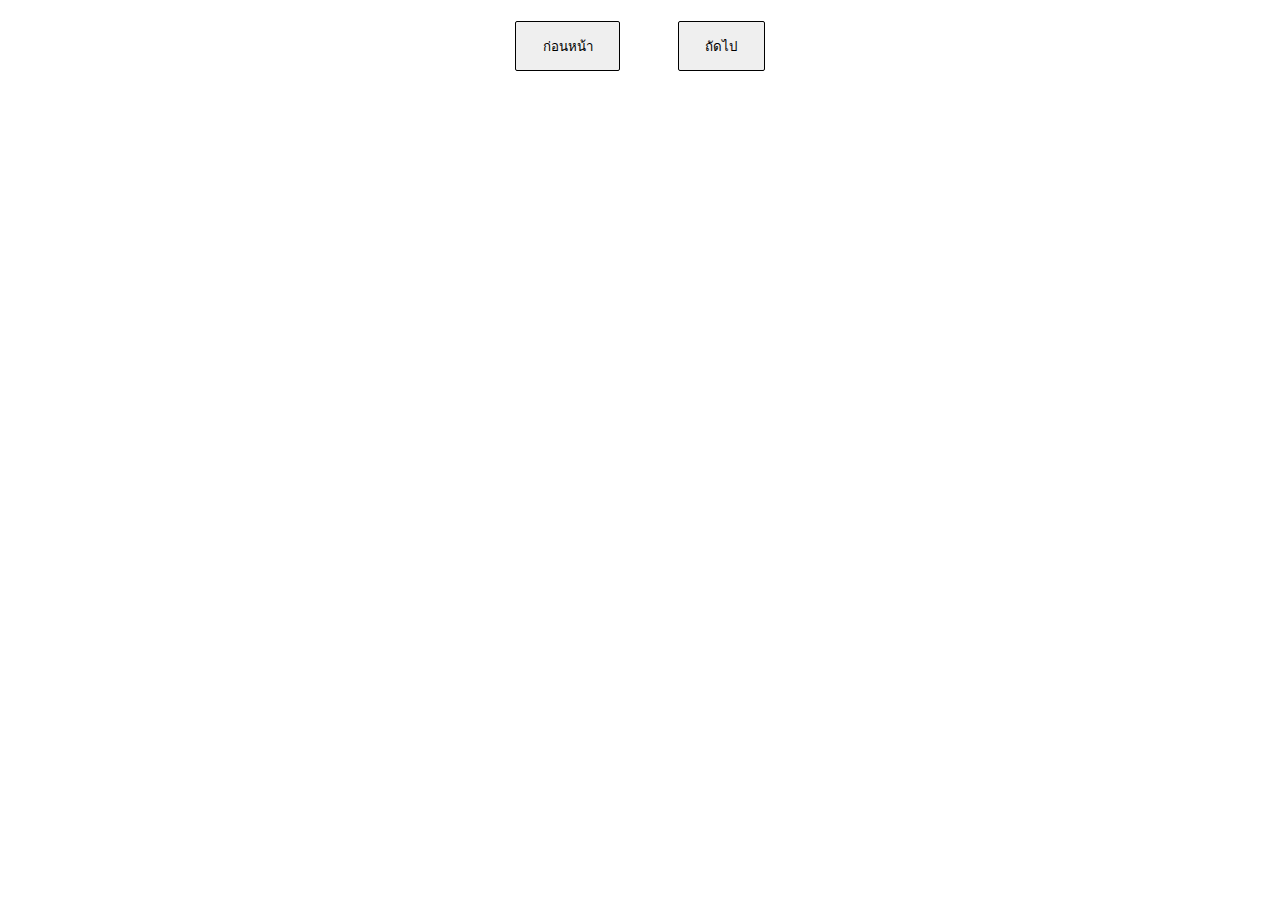
<file: JobWeek09/index.html>
<!DOCTYPE html>
<html lang="en">
<head>
    <meta charset="UTF-8">
    <meta http-equiv="X-UA-Compatible" content="IE=edge">
    <meta name="viewport" content="width=device-width, initial-scale=1.0">

    <link rel="stylesheet" href="style.css">

    <title>movieReview</title>

</head>

<body onload="getAjax()">

    

    <div class="btnzzz">
        <button class="btn1" onclick="prev()">ก่อนหน้า</button>
        <button class="btn1" onclick="next()">ถัดไป</button>
    </div>

    <div class="content" id="display"></div>



    <script>
        let xhttp = new XMLHttpRequest();
        let i = 0;
           
        function getAjax(){
            xhttp.open("GET",'http://localhost:3000/movieReview');
            xhttp.send();
            xhttp.onload = function(){
                let obj = JSON.parse(this.responseText);
                test = obj.length
                
                let temp = '';

                temp += ''
                +'<h1 class="movieName">'+obj[i].movieName+'</h1>'
            
                +'<div class="row">'
                    +'<div class="column">'
                        + '<img class="poster" src=' + obj[i].picture + '>'
                    +'</div>'

                    +'<div class="column">'
                        +'<div class="column1">'
                            +'<h2 class="text1">ความยาวหนัง&nbsp&nbsp'+obj[i].movieLength+'&nbsp&nbspนาที</h2>'
                        +'</div>'

                        +'<div class="column2">'
                            +'<h2 class="text2">ผู้กำกับ&nbsp&nbsp'+obj[i].director+'</h2>'
                        +'</div>'

                        +'<div class="column3">'
                            +'<h2 class="text3">หมวดหมู่&nbsp&nbsp'+obj[i].category+'</h2>'
                        +'</div>'

                        +'<div class="columnVDO">'
                            +'<iframe class="vdo123" src='+obj[i].trailer+' title="YouTube video player" frameborder="0" ></iframe>'
                        +'</div>'

                        +'<div class="columnTEST">'
                            +'<h2 class="text4">'+obj[i].review.review+'</h2>'
                        +'</div>'

                    +'<div class="column4">'
                        +'<h2 class="c4">บทหนัง</h2>'
                        +'<h2 class="c4">'+obj[i].review.score.screenPlay+'</h2>'
                        +'<h2 class="c4">คะแนน</h2>'
                    +'</div>'

                    +'<div class="column5">'
                        +'<h2 class="c4">การดำเนินเรื่อง</h2>'
                        +'<h2 class="c4">'+obj[i].review.score.playing+'</h2>'
                        +'<h2 class="c4">คะแนน</h2>'
                    +'</div>'
                    +'<div class="column6">'
                        +'<h2 class="c4">ดนตรี</h2>'
                        +'<h2 class="c4">'+obj[i].review.score.music+'</h2>'
                        +'<h2 class="c4">คะแนน</h2>'
                    +'</div>'
                    +'<div class="column7">'
                        +'<h2 class="c4">นักแสดง</h2>'
                        +'<h2 class="c4">'+obj[i].review.score.actorSkills+'</h2>'
                        +'<h2 class="c4">คะแนน</h2>'
                    +'</div>'
                    +'<div class="column8">'
                        +'<h2 class="c4">กราฟฟิก</h2>'
                        +'<h2 class="c4">'+obj[i].review.score.graphics+'</h2>'
                        +'<h2 class="c4">คะแนน</h2>'
                    +'</div>'
                    +'<div class="column9">'
                        +'<h2 class="c4">เฉลี่ย</h2>'
                        +'<h2 class="c4">'+obj[i].review.score.average+'</h2>'
                        +'<h2 class="c4">คะแนน</h2>'
                    +'</div>'

                    

                    +'</div>'
                +'</div>'
                document.getElementById('display').innerHTML = temp
            }
        }
        function next() {
              i++;
              if(i > test-1){
                i=0;
              }
              getAjax();
            }

            function prev() {
              i--;
              if(i < 0){
                i=test-1;
              }
              getAjax();
            }
    </script>

</body>

</html>
</file>
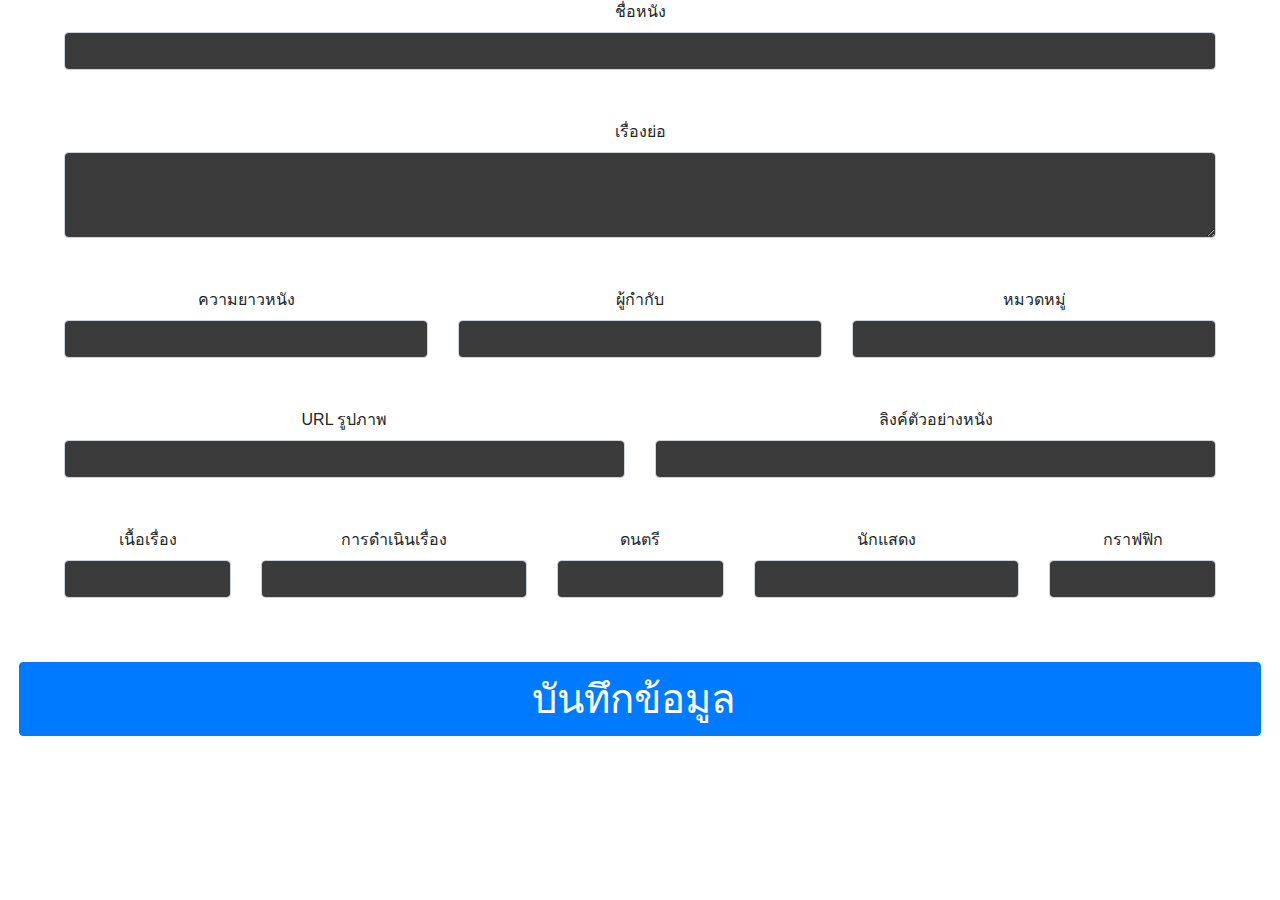
<file: JobWeek09/addmovie.html>
<!doctype html>
<html lang="en">

<head>
    <title>addmovie</title>
    <!-- Required meta tags -->
    <meta charset="utf-8">
    <meta name="viewport" content="width=device-width, initial-scale=1, shrink-to-fit=no">

    <style>
        * {
            text-align: center;
        }

        .myForm {
            width: 95%;
            padding-left: 5%;
        }

        #box01 {
            padding-bottom: 50px;
        }

        #btn123 {
            margin-top: 5%;
            font-size: 2.5rem;
            padding-left: 40%;
            padding-right: 40%;
        }
    </style>

    <!-- Bootstrap CSS -->
    <link rel="stylesheet" href="https://stackpath.bootstrapcdn.com/bootstrap/4.3.1/css/bootstrap.min.css"
        integrity="sha384-ggOyR0iXCbMQv3Xipma34MD+dH/1fQ784/j6cY/iJTQUOhcWr7x9JvoRxT2MZw1T" crossorigin="anonymous">
</head>

<body>

    <form class="myForm" id="Form">
        <div class="row">
            <div class="col-12" id="box01">
                <label>ชื่อหนัง</label>
                <input type="text" id="movieName" class="form-control" style="background-color: #3B3B3B; color: white;">
            </div>


            <div class="col-12" id="box01">
                <label>เรื่องย่อ</label>
                <textarea type="text" rows="3" id="review" class="form-control"
                    style="background-color: #3B3B3B; color: white;"></textarea>
            </div>

            <div class="col-4" id="box01">
                <label>ความยาวหนัง</label>
                <input type="number" min="0" max="350" id="movieLength" class="form-control"
                    style="background-color: #3B3B3B; color: white;">
            </div>

            <div class="col-4">
                <label>ผู้กำกับ</label>
                <input type="text" id="director" class="form-control" style="background-color: #3B3B3B; color: white;">
            </div>

            <div class="col-4">
                <label>หมวดหมู่</label>
                <input type="text" id="category" class="form-control" style="background-color: #3B3B3B; color: white;">
            </div>

            <div class="col-6" id="box01">
                <label>URL รูปภาพ</label>
                <input type="text" id="picture" class="form-control" style="background-color: #3B3B3B; color: white;">
            </div>

            <div class="col-6">
                <label>ลิงค์ตัวอย่างหนัง</label>
                <input type="text" id="trailer" class="form-control" style="background-color: #3B3B3B; color: white;">
            </div>

            <div class="col-2">
                <label>เนื้อเรื่อง</label>
                <input type="number" min="0" max="10" id="screenPlay" class="form-control"
                    style="background-color: #3B3B3B; color: white;">
            </div>

            <div class="col-3">
                <label>การดำเนินเรื่อง</label>
                <input type="number" min="0" max="10" id="playing" class="form-control"
                    style="background-color: #3B3B3B; color: white;">
            </div>

            <div class="col-2">
                <label>ดนตรี</label>
                <input type="number" min="0" max="10" id="music" class="form-control"
                    style="background-color: #3B3B3B; color: white;">
            </div>

            <div class="col-3">
                <label>นักแสดง</label>
                <input type="number" min="0" max="10" id="actorSkills" class="form-control"
                    style="background-color: #3B3B3B; color: white;">
            </div>

            <div class="col-2">
                <label>กราฟฟิก</label>
                <input type="number" min="0" max="10" id="graphics" class="form-control"
                    style="background-color: #3B3B3B; color: white;">
            </div>

        </div>

    </form>

    <div class="btn123456">
        <input class="btn btn-primary" id="btn123" type="button" onclick="addmovie()" value="บันทึกข้อมูล ">
    </div>

    <script>
        function addmovie() {
            let obj = {
                "movieName": document.forms['Form']['movieName'].value,
                "movieLength": document.forms['Form']['movieLength'].value,
                "director": document.forms['Form']['director'].value,
                "category": document.forms['Form']['category'].value,
                "picture": document.forms['Form']['picture'].value,
                "trailer": document.forms['Form']['trailer'].value,
                "review": {
                    "review": document.forms['Form']['review'].value,
                    "score": {
                        "screenPlay": document.forms['Form']['screenPlay'].value,
                        "playing": document.forms['Form']['playing'].value,
                        "music": document.forms['Form']['music'].value,
                        "actorSkills": document.forms['Form']['actorSkills'].value,
                        "graphics": document.forms['Form']['graphics'].value,
                        "average": null
                    }
                }
            }
            console.log(obj)
        }


    </script>


    <!-- Optional JavaScript -->
    <!-- jQuery first, then Popper.js, then Bootstrap JS -->
    <script src="https://code.jquery.com/jquery-3.3.1.slim.min.js"
        integrity="sha384-q8i/X+965DzO0rT7abK41JStQIAqVgRVzpbzo5smXKp4YfRvH+8abtTE1Pi6jizo"
        crossorigin="anonymous"></script>
    <script src="https://cdnjs.cloudflare.com/ajax/libs/popper.js/1.14.7/umd/popper.min.js"
        integrity="sha384-UO2eT0CpHqdSJQ6hJty5KVphtPhzWj9WO1clHTMGa3JDZwrnQq4sF86dIHNDz0W1"
        crossorigin="anonymous"></script>
    <script src="https://stackpath.bootstrapcdn.com/bootstrap/4.3.1/js/bootstrap.min.js"
        integrity="sha384-JjSmVgyd0p3pXB1rRibZUAYoIIy6OrQ6VrjIEaFf/nJGzIxFDsf4x0xIM+B07jRM"
        crossorigin="anonymous"></script>
</body>

</html>
</file>
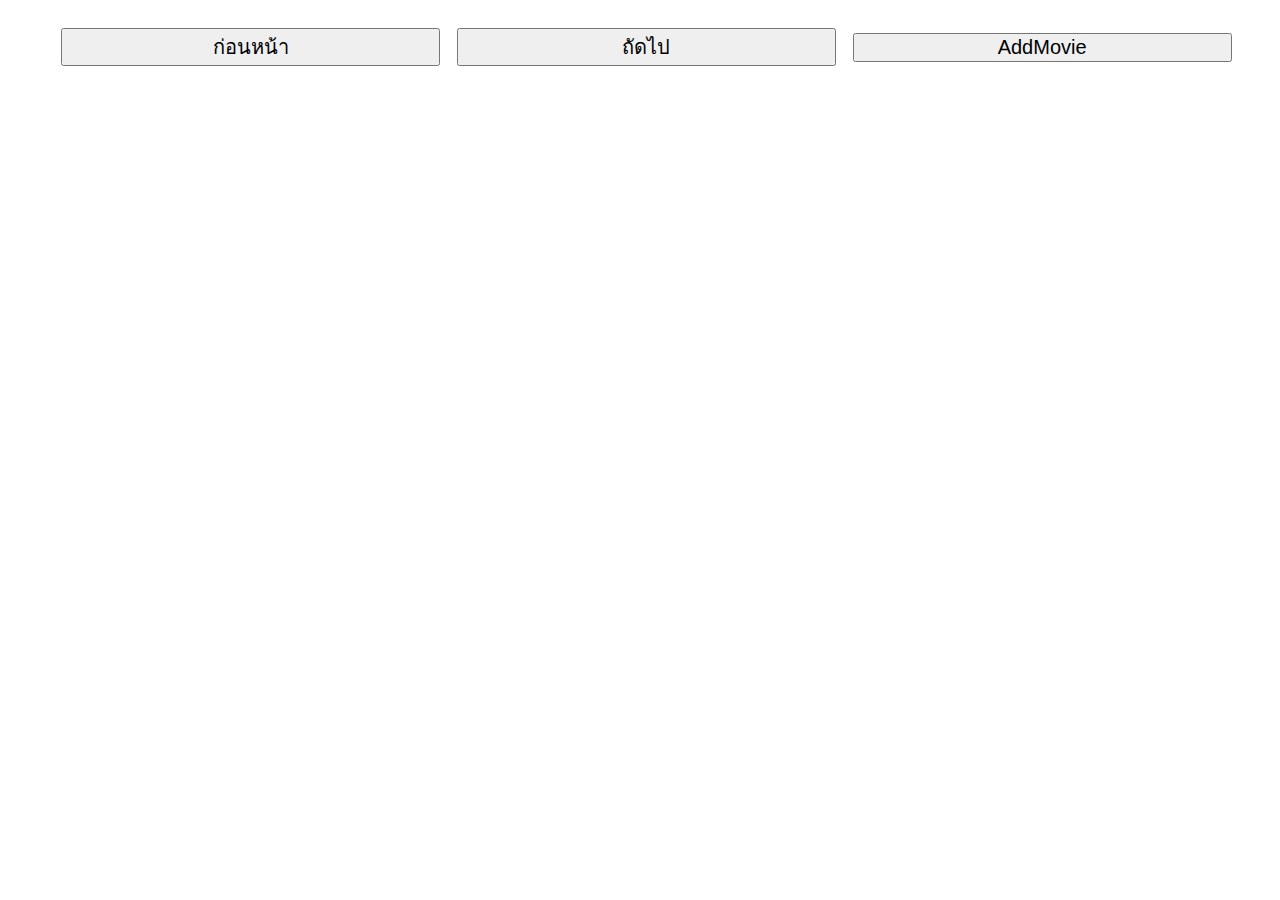
<file: JobWeek09/indexTest.html>
<!doctype html>
<html lang="en">
  <head>
    <meta charset="utf-8">
    <meta name="viewport" content="width=device-width, initial-scale=1">
    <title>demo</title>
    <link href="https://cdn.jsdelivr.net/npm/bootstrap@5.2.3/dist/css/bootstrap.min.css" rel="stylesheet" integrity="sha384-rbsA2VBKQhggwzxH7pPCaAqO46MgnOM80zW1RWuH61DGLwZJEdK2Kadq2F9CUG65" crossorigin="anonymous">
  
<style>
    .movietitle{
        text-align: center;
    }
    .poster{
        display: block;
        margin-left: auto;
        margin-right: auto;
        width: 45%;
        padding-top: 20px;
        padding-bottom: 20px;
    }
    .trailler{
        width: 50%;
        height: 50%;
    }

    .trailler{
        padding-top: 20px;
        width: 75%;
    }

    #test1{
        text-align: center;
        padding-top: 20px;
        padding-right: 30px;
    }
    
    .button{
        padding-top: 20px;
        padding-bottom: 20px;
        text-align: center;
        
    }

    #btn123{
        font-size: 1.25rem;
        width: 30%;
        margin-left: 1%;
    }

    #review{
        text-align: justify;
    }

    #title_trailler{
        font-size: 2.3rem;
    }

    #title_review{
        font-size: 2.3rem;
    }
    
    #testrow .col-2{
        text-align: center;
    }

    #text1{
        background-color: #353535;
        border-color: #353535;
        color: white;
        opacity: 100%;
        font-size: 0.9rem;
    }

    #text2{
        background-color: #F0EE72;
        border-color: #F0EE72;
        color: black;
        opacity: 100%;
        font-size: 0.9rem;
    }

    #abc{
        width: 99%;
    }
</style>

  </head>
  <body onload="getAjax()">

    

    <div class="button">
        <button class="btn btn-primary" id="btn123" onclick="prev()">ก่อนหน้า</button>
        <button class="btn btn-primary" id="btn123" onclick="next()">ถัดไป</button>

        <button class="btn btn-primary" id="btn123" onclick="next()">AddMovie</button>
    </div>

    



<div class="content" id="display"></div>



<script>
    let xhttp = new XMLHttpRequest();
    let i = 0;
       
    function getAjax(){
        xhttp.open("GET",'http://localhost:3000/movieReview');
        xhttp.send();
        xhttp.onload = function(){
            let obj = JSON.parse(this.responseText);
            test = obj.length
            
            let temp = '';

            temp += ''

            +'<div class="row" id="abc">'

            + '<hr>'

            +   '<div class="col-12"> <h1 class="movietitle">'+obj[i].movieName+'</h1> </div>'

            + '<hr>'

            +   '<div class="col-6">'
                
            +   '<img class="poster" src=' + obj[i].picture + '>'

                    +'<div class="row" id="testrow">'
                            +'<div class="col-2">  <h1 class="btn disabled" id="text1">เนื้อเรื่อง '+obj[i].review.score.screenPlay+'</h1> </div>'
                            +'<div class="col-2">  <h1 class="btn disabled" id="text1">การดำเนินเรื่อง '+obj[i].review.score.playing+'</h1> </div>'
                            +'<div class="col-2">  <h1 class="btn disabled" id="text1">ดนตรี '+obj[i].review.score.music+'</h1> </div>'
                            +'<div class="col-2">  <h1 class="btn disabled" id="text1">นักแสดง '+obj[i].review.score.actorSkills+'</h1> </div>'
                            +'<div class="col-2">  <h1 class="btn disabled" id="text1">กราฟฟิก '+obj[i].review.score.graphics+'</h1> </div>'
                            +'<div class="col-2">  <h1 class="btn disabled" id="text1">เฉลี่ย '+obj[i].review.score.average+'</h1> </div>'
                    +'</div>'
                
            +    '</div>'

            +   '<div class="col-6" id="test1">'

                    +'<div class="row">'
                        +'<div class="col-4">  <h5 class="btn disabled" id="text2">ความยาวหนัง '+obj[i].movieLength+' นาที</h5> </div>'
                        +'<div class="col-4">  <h5 class="btn disabled" id="text2">ผู้กำกับ '+obj[i].director+'</h5> </div>'
                        +'<div class="col-4">  <h5 class="btn disabled" id="text2">หมวดหมู่ '+obj[i].category+'</h5> </div>'
                    +'</div>'

                    + '<br>'

                    +'<h2 id="title_trailler">ตัวอย่างหนัง</h2>'

                    +'<iframe class="trailler" src='+obj[i].trailer+' title="YouTube video player" frameborder="0" ></iframe>'
                    
                    + '<hr>'

                    +'<h2 id="title_review">เนื้อเรื่องย่อ</h2>'

                    +'<p id="review">'+obj[i].review.review+'</p>'

                    
                +'</div>'
                 
           

            +'</div>'

            document.getElementById('display').innerHTML = temp
        }
    }
    function next() {
          i++;
          if(i > test-1){
            i=0;
          }
          getAjax();
        }

        function prev() {
          i--;
          if(i < 0){
            i=test-1;
          }
          getAjax();
        }
</script>

    <script src="https://cdn.jsdelivr.net/npm/bootstrap@5.2.3/dist/js/bootstrap.bundle.min.js" integrity="sha384-kenU1KFdBIe4zVF0s0G1M5b4hcpxyD9F7jL+jjXkk+Q2h455rYXK/7HAuoJl+0I4" crossorigin="anonymous"></script>
  </body>
</html>
</file>
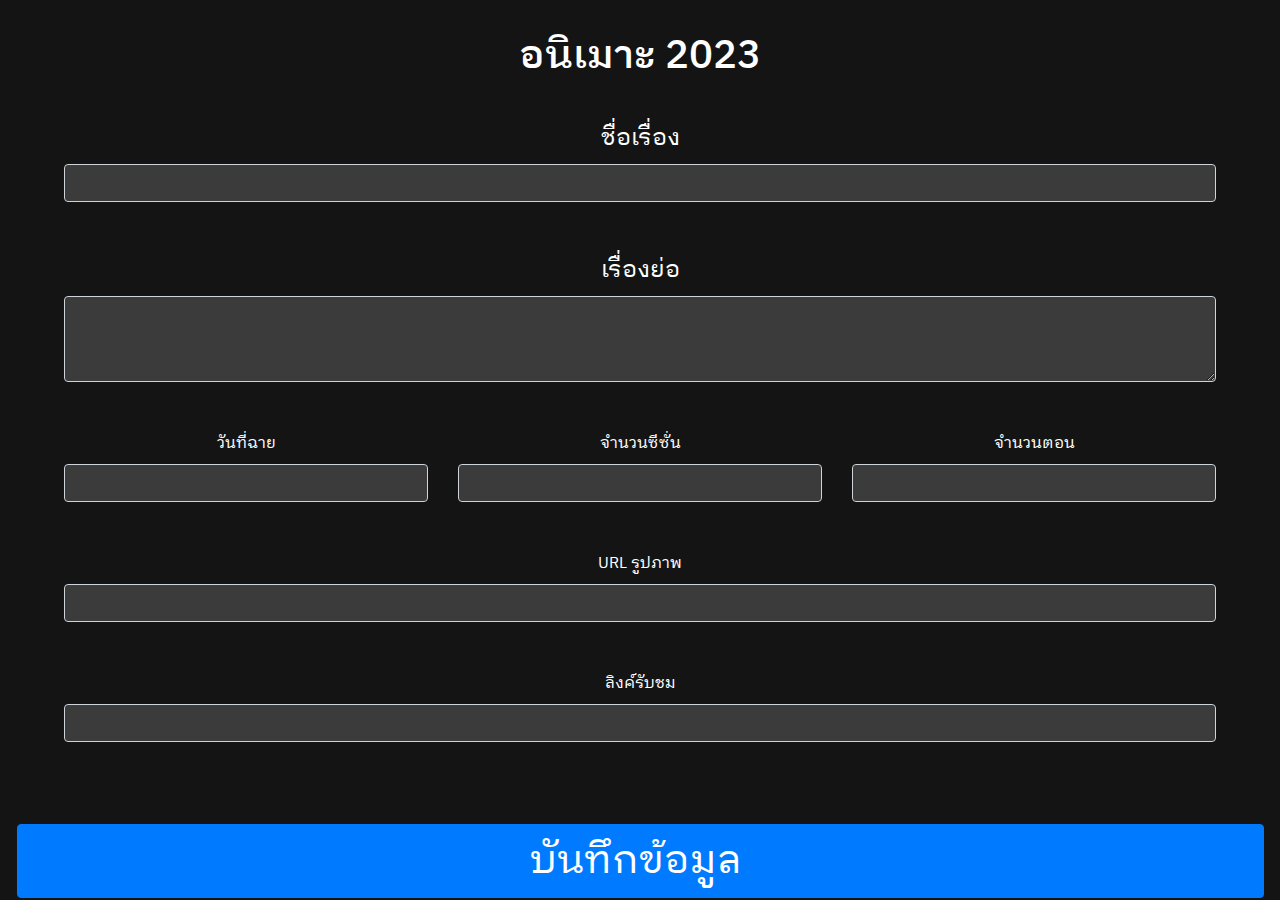
<file: JobWeek10/ADD.html>
<!doctype html>
<html lang="en">

<head>
    <title>เพิ่มอนิเมาะ</title>
    <!-- Required meta tags -->
    <meta charset="utf-8">
    <meta name="viewport" content="width=device-width, initial-scale=1, shrink-to-fit=no">

    <link rel="preconnect" href="https://fonts.googleapis.com"><link rel="preconnect" href="https://fonts.gstatic.com" crossorigin><link href="https://fonts.googleapis.com/css2?family=IBM+Plex+Sans+Thai+Looped&display=swap" rel="stylesheet">

    <style>
        * {
            text-align: center;
            font-family: 'IBM Plex Sans Thai Looped', sans-serif;

        }

        .myForm {
            width: 95%;
            padding-left: 5%;
        }

        #box01 {
            padding-bottom: 50px;
        }

        #btn123 {
            margin-top: 2.5%;
            font-size: 2.5rem;
            padding-left: 40%;
            padding-right: 40%;
        }
        #bodyy{
            background-color: #141414;
        }

        #text{
            color: white;
        }
        
        .hiii{
            padding-top: 2.5%;
        }
        #animeee{
            padding-bottom: 2.5%;
            color: white;
        }
    </style>

    <!-- Bootstrap CSS -->
    <link rel="stylesheet" href="https://stackpath.bootstrapcdn.com/bootstrap/4.3.1/css/bootstrap.min.css"
        integrity="sha384-ggOyR0iXCbMQv3Xipma34MD+dH/1fQ784/j6cY/iJTQUOhcWr7x9JvoRxT2MZw1T" crossorigin="anonymous">
</head>

<body id="bodyy">

    <div class="hiii">
        <h1 id="animeee">อนิเมาะ 2023</h1>
        <form class="myForm" id="Form">
            <div class="row">
                <div class="col-12" id="box01">
                    <label id="text" style="font-size: 1.5rem;">ชื่อเรื่อง</label>
                    <input type="text" id="Title" class="form-control" style="background-color: #3B3B3B; color: white;">
                </div>
    
    
                <div class="col-12" id="box01">
                    <label id="text" style="font-size: 1.5rem;">เรื่องย่อ</label>
                    <textarea type="text" rows="3" id="content" class="form-control"
                        style="background-color: #3B3B3B; color: white;"></textarea>
                </div>
    
                <div class="col-4" id="box01">
                    <label id="text">วันที่ฉาย</label>
                    <input type="text" min="0" max="350" id="Date" class="form-control"
                        style="background-color: #3B3B3B; color: white;">
                </div>
    
                <div class="col-4">
                    <label id="text">จำนวนซีซั่น</label>
                    <input type="number" id="Season" class="form-control" style="background-color: #3B3B3B; color: white;">
                </div>
    
                <div class="col-4">
                    <label id="text">จำนวนตอน</label>
                    <input type="number" id="Chapter" class="form-control" style="background-color: #3B3B3B; color: white;">
                </div>
    
                <div class="col-12" id="box01">
                    <label id="text">URL รูปภาพ</label>
                    <input type="text" id="poster" class="form-control" style="background-color: #3B3B3B; color: white;">
                </div>

                <div class="col-12" id="box01">
                    <label id="text">ลิงค์รับชม</label>
                    <input type="text" id="Link" class="form-control" style="background-color: #3B3B3B; color: white;">
                </div>
    
    
            </div>
    
        </form>

    </div>

    

    <div class="btn123456">
        <input class="btn btn-primary" id="btn123" type="button" onclick="addmovie()" value="บันทึกข้อมูล ">
    </div>
    

    <script>

        function addmovie() {
            let obj = {
                "id":'',
                "Title": document.forms['Form']['Title'].value,
                "poster": document.forms['Form']['poster'].value,
                "content": document.forms['Form']['content'].value,
                "Date": document.forms['Form']['Date'].value,
                "Season": document.forms['Form']['Season'].value,
                "Chapter": document.forms['Form']['Chapter'].value,
                "Link": document.forms['Form']['Link'].value
            }
            console.log(obj)
            let text = JSON.stringify(obj);
            console.log("Text",text);

            let xhttp = new XMLHttpRequest();
            xhttp.open("POST","http://localhost:3000/Anime");
            xhttp.setRequestHeader("Content-Type","application/json");
            xhttp.send(text);
        }


    </script>


    <!-- Optional JavaScript -->
    <!-- jQuery first, then Popper.js, then Bootstrap JS -->
    <script src="https://code.jquery.com/jquery-3.3.1.slim.min.js"
        integrity="sha384-q8i/X+965DzO0rT7abK41JStQIAqVgRVzpbzo5smXKp4YfRvH+8abtTE1Pi6jizo"
        crossorigin="anonymous"></script>
    <script src="https://cdnjs.cloudflare.com/ajax/libs/popper.js/1.14.7/umd/popper.min.js"
        integrity="sha384-UO2eT0CpHqdSJQ6hJty5KVphtPhzWj9WO1clHTMGa3JDZwrnQq4sF86dIHNDz0W1"
        crossorigin="anonymous"></script>
    <script src="https://stackpath.bootstrapcdn.com/bootstrap/4.3.1/js/bootstrap.min.js"
        integrity="sha384-JjSmVgyd0p3pXB1rRibZUAYoIIy6OrQ6VrjIEaFf/nJGzIxFDsf4x0xIM+B07jRM"
        crossorigin="anonymous"></script>
</body>

</html>
</file>
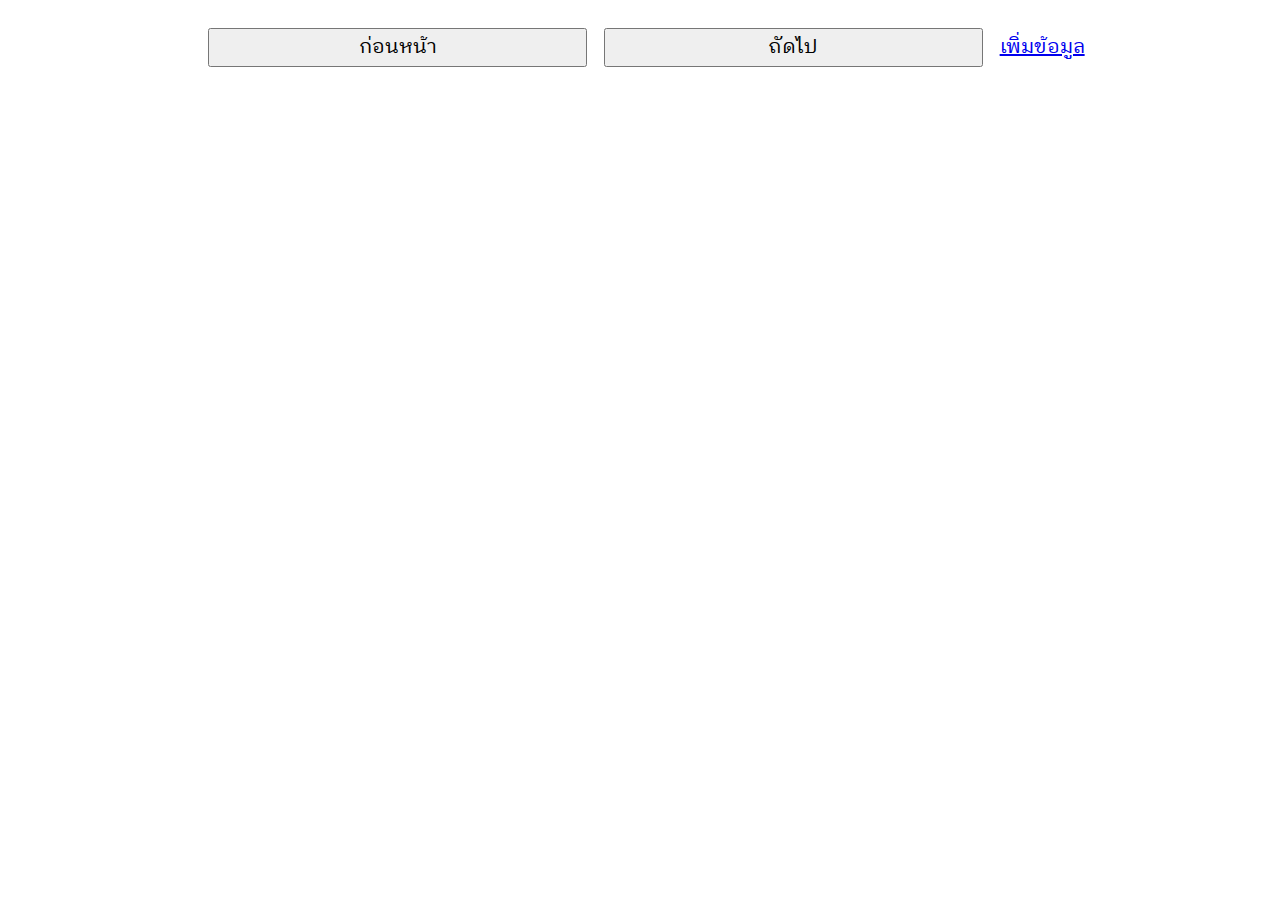
<file: JobWeek10/indexTest.html>
<!doctype html>
<html lang="en">
  <head>
    <meta charset="utf-8">
    <meta name="viewport" content="width=device-width, initial-scale=1">
    <title>อนิเมาะ</title>
    <link href="https://cdn.jsdelivr.net/npm/bootstrap@5.2.3/dist/css/bootstrap.min.css" rel="stylesheet" integrity="sha384-rbsA2VBKQhggwzxH7pPCaAqO46MgnOM80zW1RWuH61DGLwZJEdK2Kadq2F9CUG65" crossorigin="anonymous">

    <link rel="preconnect" href="https://fonts.googleapis.com"><link rel="preconnect" href="https://fonts.gstatic.com" crossorigin><link href="https://fonts.googleapis.com/css2?family=IBM+Plex+Sans+Thai+Looped&display=swap" rel="stylesheet">
  
<style>
    *{
        font-family: 'IBM Plex Sans Thai Looped', sans-serif;
    }
    .movietitle{
        text-align: center;
    }
    .poster{
        padding-top: 20px;
        padding-bottom: 20px;
        width: 350px;
        height: 350px;
    }
    .trailler{
        width: 50%;
        height: 50%;
    }

    .trailler{
        padding-top: 20px;
        width: 75%;
    }

    #test1{
        text-align: center;
        padding-top: 20px;
        padding-right: 30px;
    }
    
    .button{
        padding-top: 20px;
        padding-bottom: 20px;
        text-align: center;
        
    }

    #btn123{
        font-size: 1.25rem;
        width: 30%;
        margin-left: 1%;
    }

    #btn321{
        font-size: 1.25rem;
        width: 30%;
        margin-left: 1%;
        background-color: #FA4747;
        border-color: #FA4747;
    }

    #btn321:hover{
        background-color: #FF3131;
        border-color: #FF3131;
    }

    #review{
        text-align: justify;
        padding-left: 5%;
        padding-right: 5%;
        font-size: 1.5rem;
    }

    #title_trailler{
        font-size: 2.3rem;
    }

    #title_review{
        font-size: 2.3rem;
    }
    
    #testrow .col-2{
        text-align: center;
    }

    #text1{
        background-color: #353535;
        border-color: #353535;
        color: white;
        opacity: 100%;
        font-size: 0.9rem;
    }

    #text2{
        background-color: #F0EE72;
        border-color: #F0EE72;
        color: black;
        opacity: 100%;
        font-size: 0.9rem;
    }

    #abc{
        width: 99%;
    }

    #posterimg{
        text-align: center;
    }
</style>

  </head>
  <body onload="getAjax()">

    

    <div class="button">
        <button class="btn btn-primary" id="btn123" onclick="prev()">ก่อนหน้า</button>
        <button class="btn btn-primary" id="btn123" onclick="next()">ถัดไป</button>
        <a class="btn btn-primary" href="ADD.html" id="btn123" target="_blank">เพิ่มข้อมูล</a>
    </div>

    



<div class="content" id="display"></div>



<script>
    let xhttp = new XMLHttpRequest();
    let i = 0;
       
    function getAjax(){
        xhttp.open("GET",'http://localhost:3000/Anime');
        xhttp.send();
        xhttp.onload = function(){
            let obj = JSON.parse(this.responseText);
            test = obj.length
            
            let temp = '';

            temp += ''

            +'<div class="row" id="abc">'

            + '<hr>'

                +   '<div class="col-12">'
                +   '<h1 class="movietitle">'+obj[i].Title+'</h1>'
                +   '</div>'

            + '<hr>'

            +   '<div class="col-12" id="posterimg">'

                +   '<div class="row">'
                    +   '<div class="col-12"> <img class="poster" src=' + obj[i].poster + '> </div>'
                +   '</div>'
                
            +   '</div>'

            +   '<div class="col-12" id="test1">'

                    +'<div class="row">'
                        +'<div class="col-4">  <h5 class="btn disabled" id="text2">วันที่ฉาย '+obj[i].review.TEST.Date+'</h5> </div>'
                        +'<div class="col-4">  <h5 class="btn disabled" id="text2">จำนวนซีซั่น '+obj[i].review.TEST.Season+'</h5> </div>'
                        +'<div class="col-4">  <h5 class="btn disabled" id="text2">จำนวนตอน '+obj[i].review.TEST.Chapter+'</h5> </div>'
                    +'</div>'

                    + '<br>'
                    
                    + '<hr>'

                    +'<h2 id="title_review">เนื้อเรื่องย่อ</h2>'

                    +'<p id="review">'+obj[i].review.content+'</p>'

                    + '<hr>'

                    + '<a class="btn btn-primary" href='+obj[i].review.TEST.Link+' id="btn321" target="_blank">กดเพื่อดูอนิเมะ</a>'

                    
                +'</div>'


            +'</div>'

            document.getElementById('display').innerHTML = temp
        }
    }
    function next() {
          i++;
          if(i > test-1){
            i=0;
          }
          getAjax();
        }

        function prev() {
          i--;
          if(i < 0){
            i=test-1;
          }
          getAjax();
        }
</script>

    <script src="https://cdn.jsdelivr.net/npm/bootstrap@5.2.3/dist/js/bootstrap.bundle.min.js" integrity="sha384-kenU1KFdBIe4zVF0s0G1M5b4hcpxyD9F7jL+jjXkk+Q2h455rYXK/7HAuoJl+0I4" crossorigin="anonymous"></script>
  </body>
</html>
</file>
<file: JobWeek09/style.css>
* {
    box-sizing: border-box;
    }
    .movieName{
    text-align: center;
    }
    .btn1{
    padding: 1em 2em;
    border: 0.1em solid black;
    margin: 1em 2em 0;
    border-radius: 0.15em;
    box-sizing: border-box;
    text-decoration: none;
    font-family: "Roboto", sans-serif;
    font-weight: 300;
    color: black;
    text-align: center;
    transition: all 0.5s;
    }

    .btn1:hover{
    color: white;
    background-color: royalblue
    }
    .btnzzz{
        text-align: center;
    }
    .column {
    float: left;
    width: 50%;
    padding: 10px;
    height: 300px;
    }

    .column1 {
    float: left;
    width: 33%;
    padding: 10px;
    }
    .column2 {
    float: left;
    width: 33%;
    padding: 10px;
    }

    .column3 {
    float: left;
    width: 33%;
    padding: 10px;
    }

    .column4 {
    float: left;
    width: 16%;
    padding: 10px;
    }

    .column5 {
    float: left;
    width: 16%;
    padding: 10px;
    }

    .column6 {
    float: left;
    width: 16%;
    padding: 10px;
    }

    .column7 {
    float: left;
    width: 16%;
    padding: 10px;
    }

    .column8 {
    float: left;
    width: 16%;
    padding: 10px;
    }

    .column9 {
    float: left;
    width: 16%;
    padding: 10px;
    }

    .columnTEST {
    float: left;
    width: 100%;
    padding: 10px;
    padding-bottom: 10px;
    }

    .columnVDO {
    float: left;
    width: 100%;
    padding: 10px;
    padding-bottom: 10px;
    text-align: center;
    }

    .row:after {
    content: "";
    display: table;
    clear: both;
    }

    .text1{
        color: crimson;
        text-align: center;
        font-size: 1.25rem;
    }

    .text2{
        color:dodgerblue;
        text-align: center;
        font-size: 1.25rem;
    }

    .text3{
        color: brown;
        text-align: center;
        font-size: 1.25rem;
    }

    .text4{
        text-align: justify;
        font-size: 1.25rem;
    }
    .poster{
    display: block;
    margin-left: auto;
    margin-right: auto;
    width: 50%;
    box-shadow: 10px 10px 5px #ccc;
    }

    .c4{
        text-align: center;
        font-size: 1.1rem;
    }
    .vdo123{
        box-shadow: 10px 10px 5px #ccc;
        width: 560px;
        height: 315px;
    }

    #display .column4{
        background-color: #FCA593;
    }

    #display .column5{
        background-color: #F87155
    }

    #display .column6{
        background-color: #FCA593;
    }

    #display .column7{
        background-color: #F87155
    }

    #display .column8{
        background-color: #FCA593;
    }

    #display .column9{
        background-color: #F87155
    }
</file>
